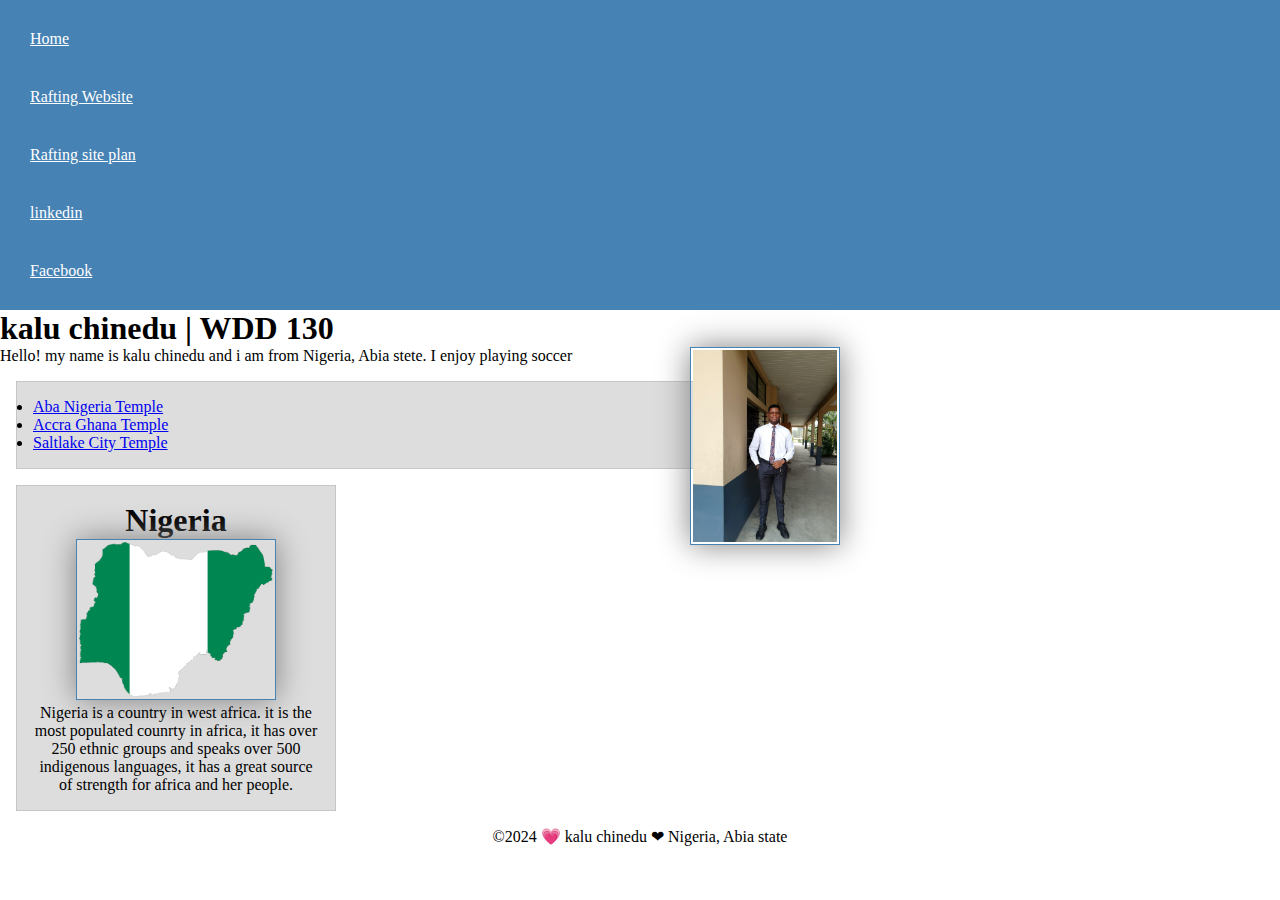
<file: index.html>
<!DOCTYPE html>
<html lang="en-US">
    <head>
        <meta charset="utf-8">
        <meta name="viewpot" content="width=device-width,initial-scale=1.0">
        <title>kalu chinedu | WDD 130</title>
        <meta name="Description" content="Hello this Kalu Chinedu home page you are welcome for wdd130, i will be using this page for the course">
        <meta name="author" content="Kalu Chinedu">
        <link rel="stylesheet" href="styles/styles.css">
    </head>
    <body>
        <header>
            <nav>
                <a href="#">Home</a>
                <a href="wwr/">Rafting Website</a>
                <a href="wwr/site-rafting-plan.html">Rafting site plan</a>
                <a href="https://linkedin.com">linkedin</a>
                <a href="https://facebook.com">Facebook</a>
            </nav>    
        </header>    
        <main>
            <h1>kalu chinedu | WDD 130</h1>
            <img src="images/profile.jpg" alt="Hello, my name is kalu chinedu " width="200">
            <p> Hello! my name is kalu chinedu and i am from Nigeria, Abia stete. I enjoy playing soccer</p>
            <ul class="box">
                <li><a href="https://www.churchofjesuschrist.org/temples/details/aba-nigeria-temple" target="_blank">Aba Nigeria Temple</a></li>
                <li><a href="https://www.churchofjesuschrist.org/temples/details/accra-ghana-temple" target="_blank">Accra Ghana Temple</a></li>
                <li><a href="https://www.churchofjesuschrist.org/temples/details/saltlake-city-temple" target="_blank">Saltlake City Temple</a></li>
            </ul>
        </main>    
        <aside class="box">
            <h1>Nigeria</h1>
            <img src="images/nigeria.jpg" alt="nigeria flag">
            <p>Nigeria is a country in west africa. it is the most populated counrty in africa, it has over 250 ethnic groups and speaks over 500 indigenous languages, it has a great source of strength for africa and her people.</p>
        </aside>
        <footer>
            <p>©2024 💗 kalu chinedu ❤ Nigeria, Abia state </p>
        </footer>    
    </body>
    <!-- 2/6/2024-->
</html>
</file>
<file: styles/styles.css>
* {
    margin: 0;
    padding: 0;
    box-sizing: border-box;
}
nav {
    background-color: steelblue;
    padding: 10px;
}
nav a {
    color: white;
    display: block;
    padding: 20px;
}
hi {
    color: steelblue;
}
img {
    width: 150px;
    height: auto;
    border: 1px solid steelblue;
    padding: 2px;
    box-shadow: 0 0 30px gray;
}
p {
    padding: 10px;
}
main {
    max-width: 840px;
}
aside {
    width: 20rem;
    text-align: center;
}
aside img {
    width: 200px;
    height: auto;
}
main img {
    width: 150px;
    height: auto;
    float: right;
}

p {padding: 0;}
footer {
    margin-top: 15px;
    border-top: 1px solid #00;
    text-align: center;
}

/* class selectors*/
.box {
    margin: 1rem;
    border: 1px solid rgba(0, 0, 0, 0.1);
    padding: 1rem;
    background-color: #ddd;
    color: #000;
}
aside h2 {
    position: absolute;
    top: 47px;
    left: 150px;
}
</file>
